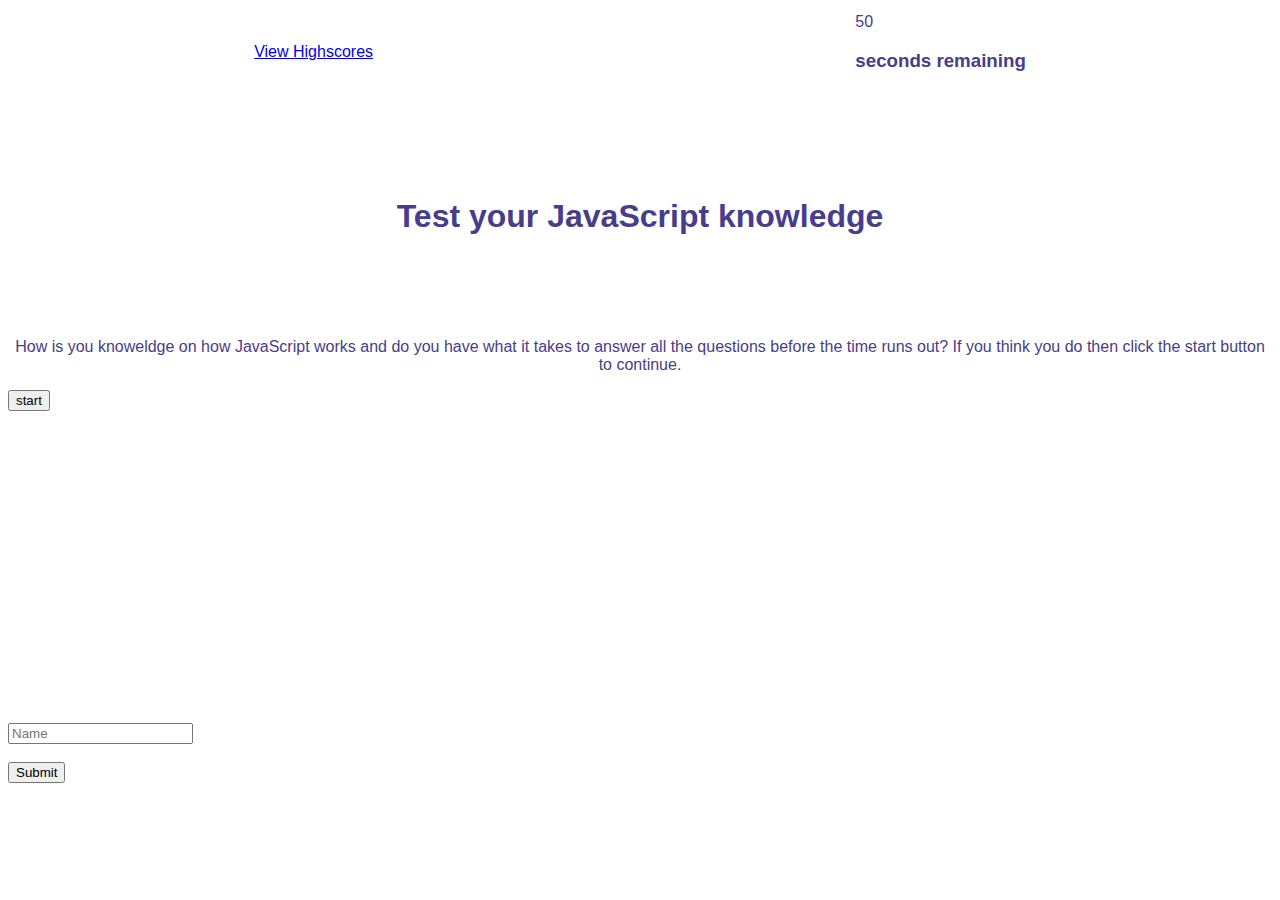
<file: index.html>
<!DOCTYPE html>
<html lang="en">
  <head>
    <meta charset="UTF-8" />
    <meta http-equiv="X-UA-Compatible" content="IE=edge" />
    <meta name="viewport" content="width=device-width, initial-scale=1.0" />
    <title>Let's test your knowledge</title>
    <link rel="stylesheet" href="./assets/style.css" />
  </head>
  <header>
    <a href="./highscore.html" id="highscore" alt="highscore page link in upper left corner">View Highscores</a>

    <div class="card timer">
      <div class="timer-count">50</div>
      <h3>seconds remaining</h3>
    </div>
  </header>
  <body>
    <h1>Test your JavaScript knowledge</h1>
    <p>
      How is you knoweldge on how JavaScript works and do you have what it takes
      to answer all the questions before the time runs out? If you think you do
      then click the start button to continue.
    </p>
    <div id="start">
      <button>start</button>
    </div>

    <div id="questions-card">
      <h2 id="questions" >this is where the question goes</h2>
      <button id="1">here is the text</button>
      <button id="2">here is the text</button>
      <button id="3">here is the text</button>
      <button id="4">here is the text</button>
    </div>
    <form method="input-group">
      <div>
        <input type="text" name="name" id="name" placeholder="Name">
   </div>
   <br>
   <button class="submit-name">Submit</button>
    </form>
  </body>
  <script src="./assets/script.js"></script>
</html>
</file>
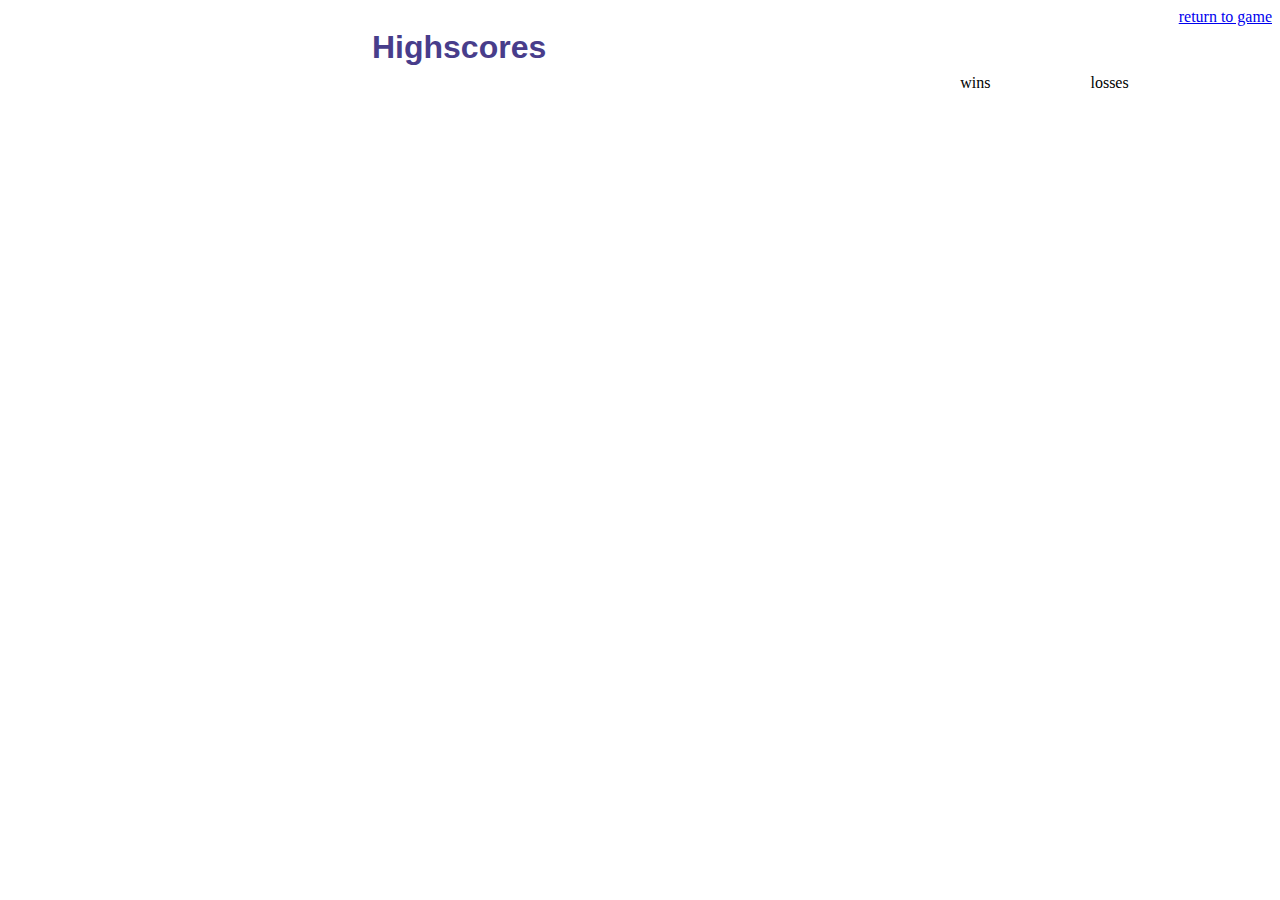
<file: highscore.html>
<!DOCTYPE html>
<html lang="en">
  <head>
    <meta charset="UTF-8" />
    <meta http-equiv="X-UA-Compatible" content="IE=edge" />
    <meta name="viewport" content="width=device-width, initial-scale=1.0" />
    <title>Document</title>
    <link rel="stylesheet" href="./assets/highscore.css" />
  </head>
  <h1>Highscores</h1>

  <body>
    <p class="win">wins</p>
    <p class="lose">losses</p>

    <a href="./index.html">return to game</a>
  </body>

  <script href="./assets/script.js"></script>
</html>
</file>
<file: assets/style.css>
:root{
  --color: black;
  --flex-direction: column;
  --justify-content:center;
  --padding: 10px;
}

body{
  flex: auto;
  justify-content: var(--justify-content);
  font-family: 'Lucida Sans', 'Lucida Sans Regular', 'Lucida Grande', 'Lucida Sans Unicode', Geneva, Verdana, sans-serif;
  color: darkslateblue;

}

h1{
  display: flex;
  flex: auto;
  justify-content: center;
 align-items: center;
 flex-direction: column;
  height: 200px ;
  width:auto

}


header{
  display:flex;
 flex-direction:row;
 box-sizing: border-box;
  justify-content: space-around;
  align-items:center;
  padding:5px;
}
header div{
  flex-direction:row;
}
p {
  text-align: center;
}
 .start{
  
align-self: center;
padding:20px;
 }

 #questions-card{
  display:flex;
  justify-content: center;
  flex-direction:column;
  align-self: center;
  padding: 20px;
  margin:60px;
 
}
</file>
<file: assets/highscore.css>
:root {
  --color: black;
  --flex-direction: column;
  --justify-content: center;
  --padding: 10px;
}
* {
  box-sizing: border-box;
}
body {
  display: flex;
  flex-direction: row;
  box-sizing: border-box;
  justify-content: space-around;
  align-items: flex-start;
}

head,
h1 {
  display: flex;
  flex: auto;
  justify-content: var(--justify-content);
  font-family: 'Lucida Sans', 'Lucida Sans Regular', 'Lucida Grande',
    'Lucida Sans Unicode', Geneva, Verdana, sans-serif;
  color: darkslateblue;
}

p {
  flex-wrap: row;
  flex-direction: var(--flex-direction);
  box-sizing: content-box;
  align-items: center;
  padding: 50px;
  justify-content: center;
}
</file>
